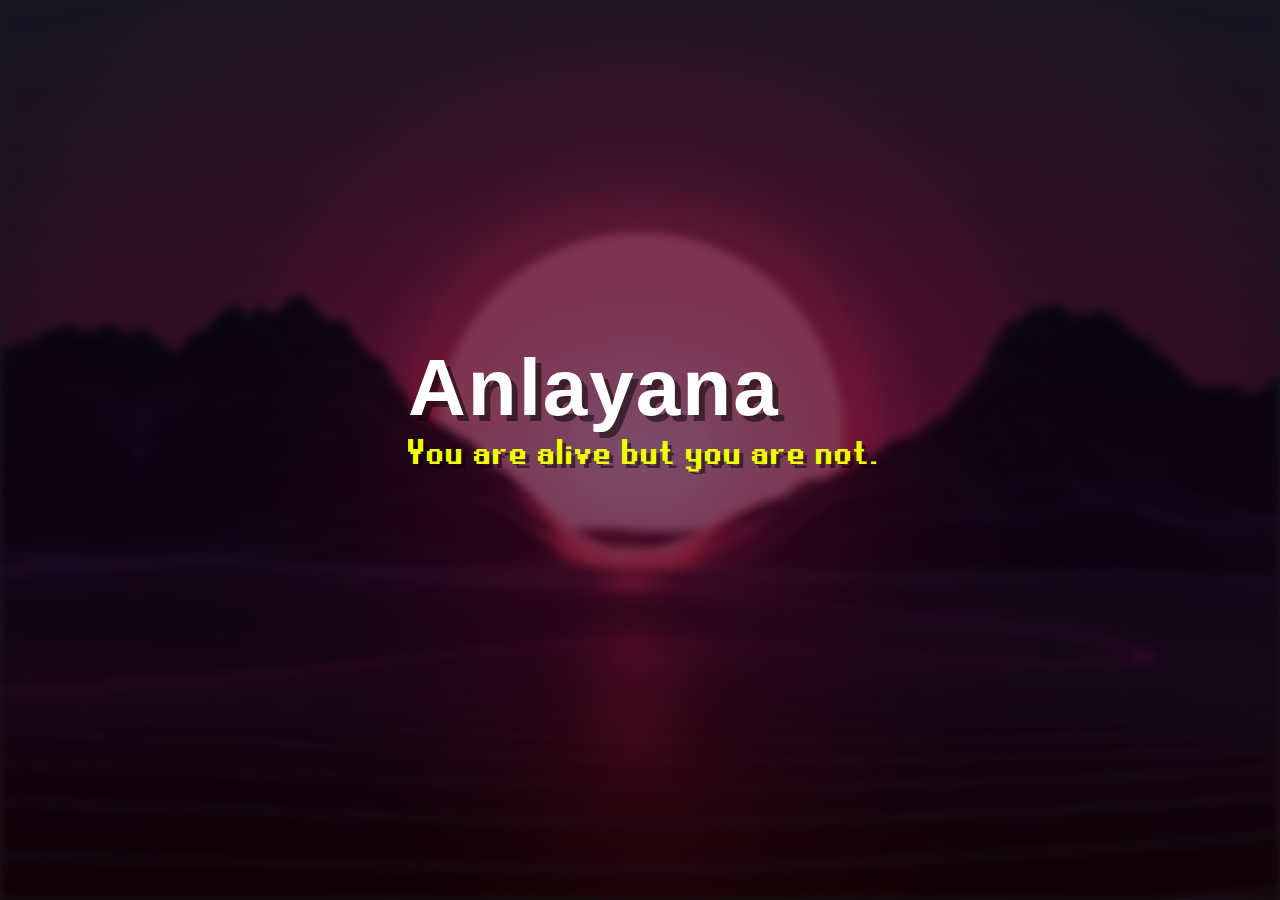
<file: index.html>
<!-- 
Got a cat here. Passerby can touch her and click Like to pet her once. Award for good luck.
⠀⠀⠀⠀⠀⠀⠀⠀⠀ ＿＿
　　　　　／＞　　フ
　　　　　| 　_　 _ l
　 　　　／` .ミ.ܫ.ノ
　　 　 /　　　 　 |
　　　 /　 ヽ　　 ﾉ
　 　 │　　|　|　|
　／￣|　　 |　|　|
　| (￣ヽ＿ヽ)__)
　＼二つ
 -->
<html>
    <head>
        <title>Anlayana</title>
        <meta httpequiv="Content-Type" content="text/html; charset=UTF-8" />
        <meta
            name="viewport"
            content="width=device-width, initial-scale=1, maximum-scale=1.0, user-scalable=no"
        />
        <meta name="theme-color" content="#14bae4" />
        <link rel="shortcut icon" href="./assets/media/huhu.ico" />
        <meta content="Anlayana" property="og:title" />
        <meta content="Anlayana" property="og:description" />
        <meta content="Anlayana" name="description" />
        <meta name="revisit-after" content="2 days" />
        <meta name="keywords" content="Anlayana, Twitter, Developer, Github" />
        <meta property="og:locale" content="en_GB" />
        <link rel="canonical" href="https://anlayana.com" />
        <meta property="og:url" content="https://anlayana.com" />
        <meta property="og:site_name" content="Anlayana" />

        <!-- CSS -->
        <link href="/assets/css/modesta.css" type="text/css" rel="stylesheet" />
        <link href="/assets/css/custom.css" type="text/css" rel="stylesheet" />
    </head>
    <body class="dark-theme github">
        <div class="fullscreen">
            <div
                class="background"
                style="background-image: url('/assets/media/9.jpg')"
            ></div>
            <div class="center-object">
                <div class="container">
                    <section class="me unset">
                        <div class="unset">
                            <h1 class="title dropshadow-small">Anlayana</h1>
                            <p
                                class="undertitle runescape dropshadow-medium"
                                id="discord-status-loading"
                            >
                                You are alive but you are not.
                            </p>
                        </div>
                    </section>
                    <div class="buttons">
                        <a
                            href="https://findme.anlayana.com"
                            class="btn soft-purple-dropshadow black-text animation hover"
                            >FindME</a
                        >
                        <a
                            href="https://cards.anlayana.com"
                            class="btn deviantart-dropshadow black-text animation hover"
                            >Cards</a
                        >
                        <a
                            href="https://ofb.anlayana.com"
                            class="btn alizarin-dropshadow black-text animation hover"
                            >OwO Farm Bot Stable</a
                        >
                    </div>
                    <div class="buttons">
                        <a
                            href="https://mido.anlayana.com"
                            class="btn sun-flower-dropshadow white-text animation hover"
                            >Mido</a
                        >
                        <a
                            href="https://texa.anlayana.com"
                            class="btn watermelon-dropshadow white-text animation hover"
                            >Texa</a
                        >
                        <a
                            href="https://discord.gg/xWjfdgmN3k"
                            class="btn github-dropshadow white-text animation hover"
                            >Vexon</a
                        >
                    </div>
                </div>
            </div>
        </div>
    </body>
</html>
<!-- 
she never fooled you. you always knew exactly what she was and you loved her anyway.
-->
</file>
<file: assets/css/custom.css>
@font-face {
    font-family: "runescape";
    src: url("/assets/fonts/runescape.ttf") format("truetype");
    font-weight: normal;
    font-style: normal;
}

.runescape {
    font-family: "runescape";
    color: #efff00;
}

html {
    scroll-behavior: smooth;
}

.black-theme {
    background-color: #000;
    color: #fff;
}

.black-theme .fullscreen {
    background-color: #000;
}

.click-to-start {
    position: absolute;
    width: 100%;
    height: 100%;
    top: 0;
    left: 0;
    display: flex;
    align-items: center;
    justify-content: center;
    z-index: 200;
    cursor: pointer;
}

.click-to-start + .fullscreen {
    filter: blur(10px);
}

.dropshadow-small {
    text-shadow: rgba(0, 0, 0, 0.5) 0.075em 0.075em 0;
}

.dropshadow-medium {
    text-shadow: rgba(0, 0, 0, 0.5) 0.09em 0.09em 0;
}

.fullscreen h1.title {
    margin-bottom: 0;
    letter-spacing: 2px;
}

.box-container {
    margin-bottom: 0.5rem;
}

.box-container p {
    font-size: 18px;
    margin: 0;
}

.box-container .colour-info {
    padding: 0.5em 1em;
    font-size: 2.5vmin;
    font-style: italic;
}

.arrow svg {
    fill: #fff;
}

.info-button {
    cursor: pointer;
}

.info-container {
    padding-left: 2.5em;
}

.avatar-container {
    position: relative;
}

.image-title {
    position: relative;
    z-index: auto;
}

.title {
    font-size: 3em;
    margin: 0;
}

.subtitle {
    font-size: 1.5em;
    margin-bottom: 0;
}

a {
    color: #1eaedb;
}

.norway {
    background-image: url("https://twemoji.maxcdn.com/2/svg/1f1f3-1f1f4.svg");
    vertical-align: -0.3em;
    height: 1.25em;
    width: 1.25em;
    background-size: 1.25em 1.25em;
}

.parallax-container .parallax {
    filter: blur(4px) brightness(50%);
}

.colour-margin-top {
    margin-top: 2em;
}

.col-no-padding {
    padding-left: 0 !important;
    padding-right: 0 !important;
}

.flex-grid {
    margin-top: 0.5em;
}

.flex-grid .colour {
    flex-basis: 14.1%;
    max-width: 14.1%;
    position: relative;
    height: 200px;
    transition: transform 200ms ease-in-out;
    z-index: 10;
}

.flex-grid .colour.full {
    max-width: 100%;
    flex-basis: 100%;
}

.flex-grid .colour:hover {
    transform: translateY(-0.5em) scale(1.05);
    transition: transform 200ms ease-in-out;
    z-index: 10000;
}

.flex-grid .colour .name,
.flex-grid .colour .hex {
    position: absolute;
    font-size: 20px;
    font-weight: bold;
}

.flex-grid .colour .name {
    left: 0.5em;
    top: 0.25em;
}

.flex-grid .colour .hex {
    bottom: 0.5em;
    right: 0.5em;
}

.me .undertitle {
    max-width: 550px;
    text-overflow: ellipsis;
    overflow: hidden;
    white-space: nowrap;
}

footer p {
    display: flex;
    flex-direction: row;
    justify-content: center;
}

footer p a,
footer p span {
    margin: 0 0.25em;
}

.image-preview {
    background-image: linear-gradient(
            45deg,
            #2e3033 25%,
            transparent 0,
            transparent 75%,
            #2e3033 0,
            #2e3033
        ),
        linear-gradient(
            45deg,
            #2e3033 25%,
            transparent 0,
            transparent 75%,
            #2e3033 0,
            #2e3033
        );
    background-position: 0 0, 30px 30px;
    background-size: 20px 20px;
    border-radius: 5px;
    border: 3px solid #303030;
    margin-top: 0.5em !important;
    position: relative;
}

.image-preview img {
    max-height: 250px;
}

.image-preview .image-links {
    bottom: 0.5em;
    font-size: 16px;
    font-weight: bold;
    position: absolute;
    right: 0.5em;
}

.image-preview .image-text {
    font-size: 22px;
    font-weight: bold;
    left: 0.5em;
    position: absolute;
    top: 0.25em;
    text-shadow: 0 0 5px #000;
}

@media (max-width: 800px) {
    .flex-grid .colour .name,
    .flex-grid .colour .hex {
        font-size: 16px;
    }
}

@media (max-width: 600px) {
    .flex-grid .image-preview,
    .flex-grid .colour {
        flex-basis: 90% !important;
        max-width: 90% !important;
        padding: 0;
        width: 90%;
        margin: 0 auto;
    }
}

@media (max-width: 550px) {
    .info-container {
        padding-left: 0;
    }

    .title {
        font-size: 2em;
    }
}
</file>
